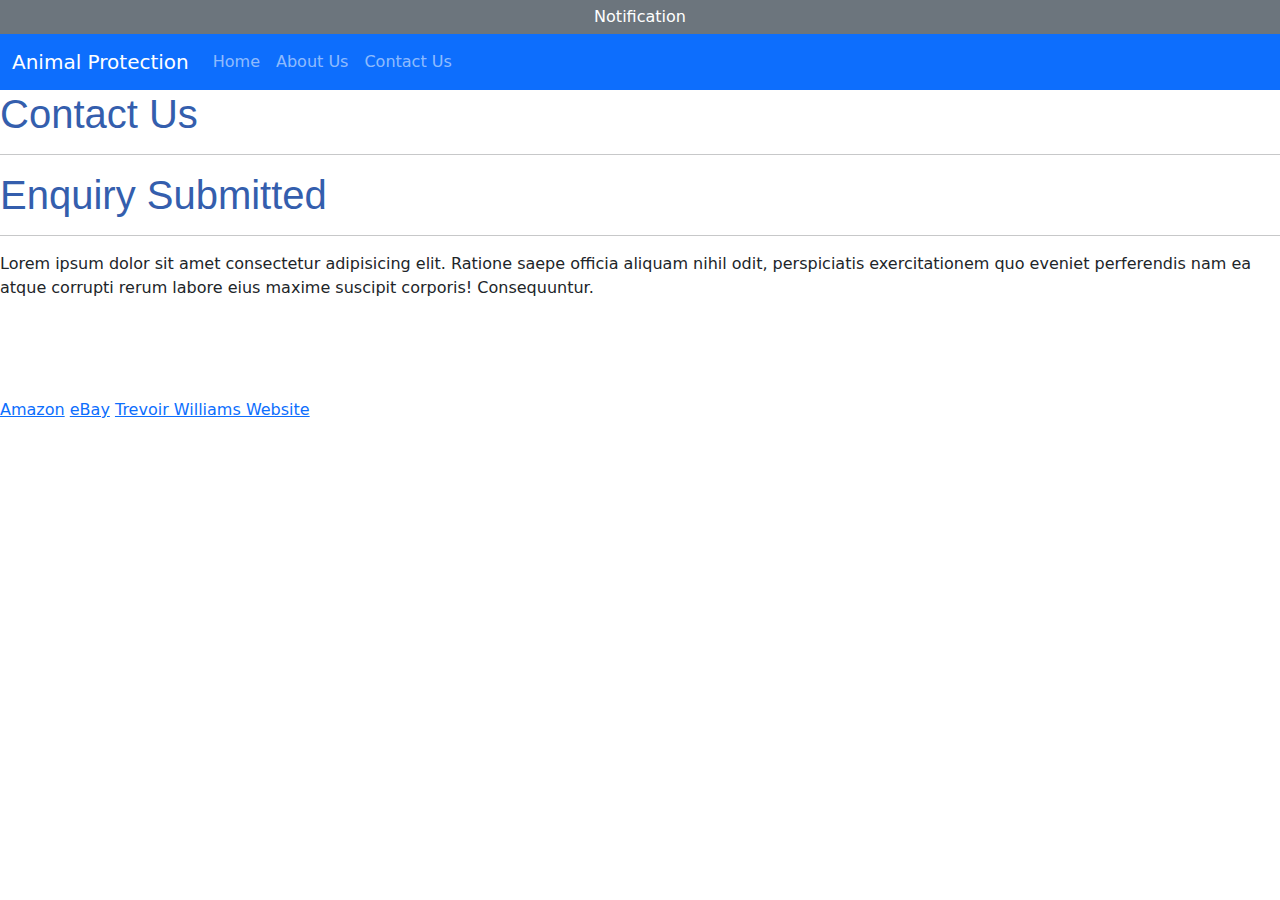
<file: confirmation.html>
<!DOCTYPE html>
<html lang="en">
<head>
    <meta charset="UTF-8">
    <meta name="viewport" content="width=device-width, initial-scale=1.0">
    <title>Confirmation</title>
    <link rel="stylesheet" href="stylesheets/bootstrap.min.css">
    <link rel="stylesheet" href="stylesheets/site.css" />
</head>
<body>
    <header>
        <div id="banner" class="bg-secondary text-white text-center" >
            <p>Notification</p>
        </div>
        <!--<nav>
            <!-- Anchor tags used for internal navigation -->
        <!--    <a href="index.html">Home</a>
            <a href="about_us.html">About Us</a>
            <a href="contact_us.html">Contact Us</a>
        </nav>-->
        <nav class="navbar navbar-expand-lg bg-primary" data-bs-theme="dark">
            <div class="container-fluid">
              <a class="navbar-brand" href="index.html">Animal Protection</a>
              <button class="navbar-toggler" type="button" data-bs-toggle="collapse" data-bs-target="#navbarNavAltMarkup" aria-controls="navbarNavAltMarkup" aria-expanded="false" aria-label="Toggle navigation">
                <span class="navbar-toggler-icon"></span>
              </button>
              <div class="collapse navbar-collapse" id="navbarNavAltMarkup">
                <div class="navbar-nav">
                  <a class="nav-link" aria-current="page" href="index.html">Home</a>
                  <a class="nav-link" href="about_us.html">About Us</a>
                  <a class="nav-link" href="contact_us.html">Contact Us</a>
                </div>
              </div>
            </div>
        </nav>
    </header>

    <main>
        <h1 >Contact Us</h1>
        <hr/>
        <article>
            <h1>Enquiry Submitted</h1>
            <hr/>
            <p>
                Lorem ipsum dolor sit amet consectetur adipisicing elit. Ratione saepe officia aliquam nihil odit, perspiciatis exercitationem quo eveniet perferendis nam ea atque corrupti rerum labore eius maxime suscipit corporis! Consequuntur.
            </p>
        </article>

    </main>

    <footer>
        <br/><br/>
            <a href="https://www.amazon.com">Amazon</a>

            <a href="https://www.ebay.com" target="_blank">eBay</a>
            <a href="https://www.trevoirwilliams.com" target="_blank">Trevoir Williams Website</a>
    </footer>

    <script src="scripts/jquery.min.js"></script>
    <script src="scripts/bootstrap.min.js"></script>
    <script src="scripts/site.js"></script>
    
    
</body>
</html>
</file>
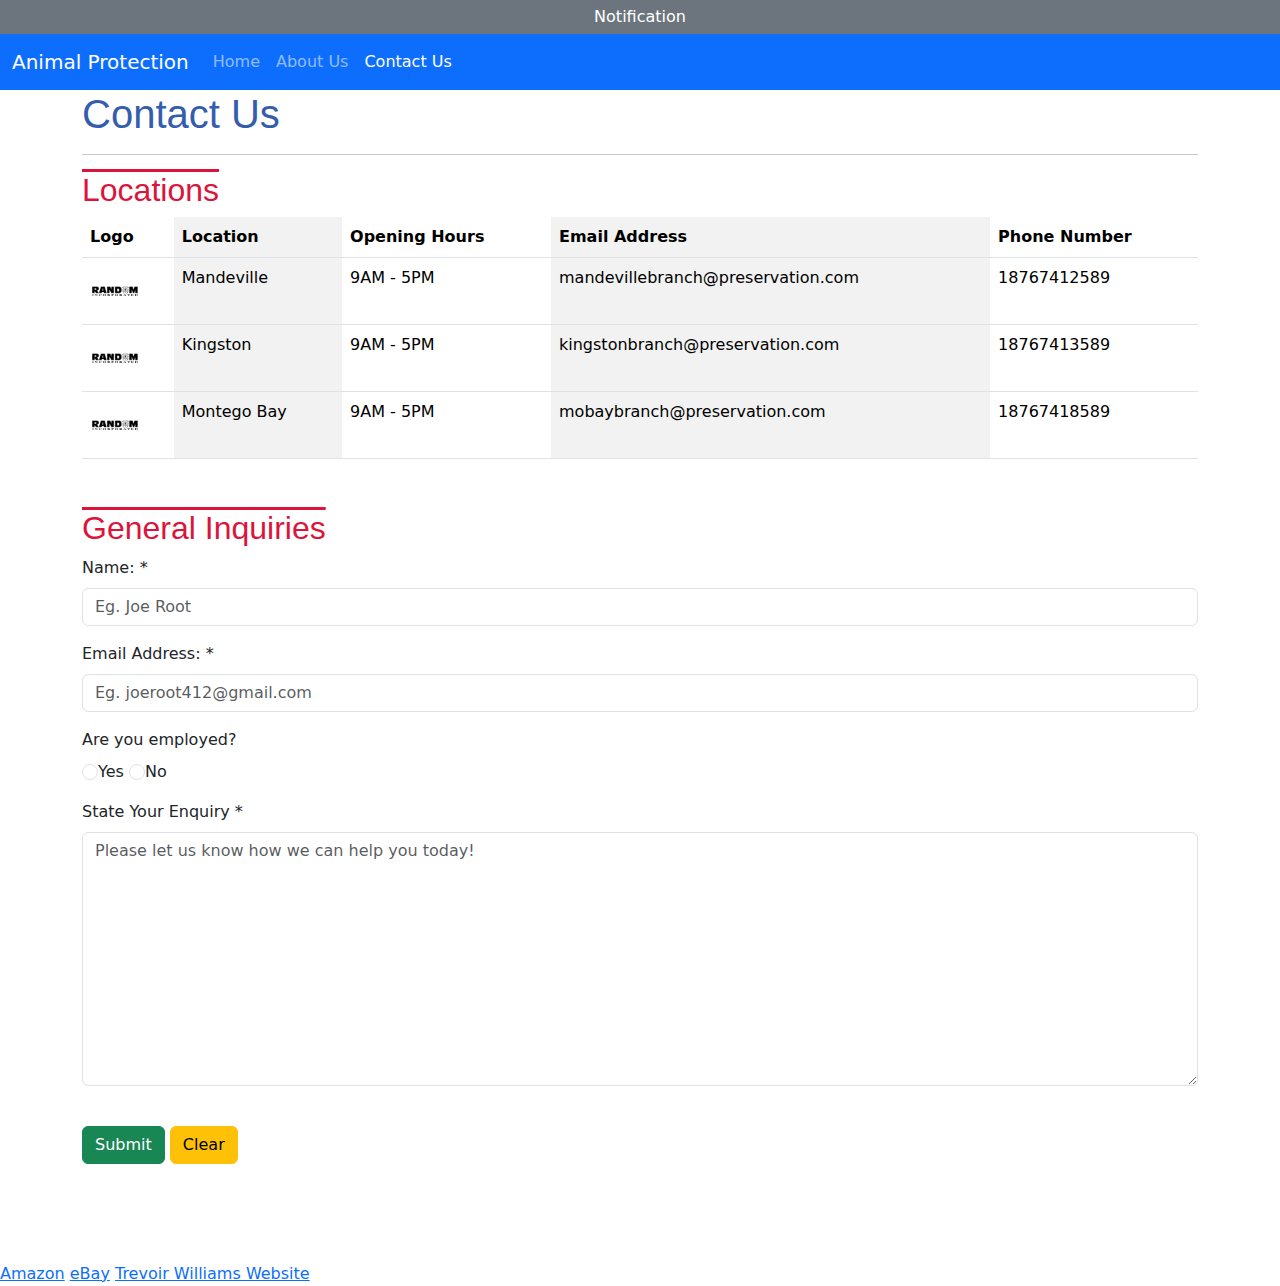
<file: contact_us.html>
<!DOCTYPE html>
<html lang="en">
<head>
    <meta charset="UTF-8">
    <meta name="viewport" content="width=device-width, initial-scale=1.0">
    <title>Contact Us</title>
    <link rel="stylesheet" href="stylesheets/bootstrap.min.css">
    <link rel="stylesheet" href="stylesheets/site.css" />
</head>
<body> 
    <header>
        <div id="banner" class="bg-secondary text-white text-center" >
            <p>Notification</p>
        </div>
        <!-- <nav>
            <!-- Anchor tags used for internal navigation -->
        <!--    <a href="index.html">Home</a>
            <a href="about_us.html">About Us</a>
            <a href="contact_us.html">Contact Us</a>
        </nav> -->
        <nav class="navbar navbar-expand-lg bg-primary" data-bs-theme="dark">
            <div class="container-fluid">
              <a class="navbar-brand" href="index.html">Animal Protection</a>
              <button class="navbar-toggler" type="button" data-bs-toggle="collapse" data-bs-target="#navbarNavAltMarkup" aria-controls="navbarNavAltMarkup" aria-expanded="false" aria-label="Toggle navigation">
                <span class="navbar-toggler-icon"></span>
              </button>
              <div class="collapse navbar-collapse" id="navbarNavAltMarkup">
                <div class="navbar-nav">
                  <a class="nav-link" aria-current="page" href="index.html">Home</a>
                  <a class="nav-link" href="about_us.html">About Us</a>
                  <a class="nav-link" href="contact_us.html">Contact Us</a>
                </div>
              </div>
            </div>
        </nav>
    </header>

    <main class="container">

        <h1 >Contact Us</h1>
        <hr/>
        <article>
                <!-- HTML Table syntax. Table tag, then tr and then th for headers and td for data -->
        <h2>Locations</h2>
        <table class="table table-striped-columns table-hover">
            <tr>
                <th>Logo</th>
                <th>Location</th>
                <th>Opening Hours</th>
                <th>Email Address</th>
                <th>Phone Number</th>
            </tr>
            <tr>
                <td>
                    <img class="logo" src="images/random-logo-png-transparent.png" alt="logo 1"/>
                </td>
                <td>Mandeville</td>
                <td>9AM - 5PM</td>
                <td>mandevillebranch@preservation.com</td>
                <td>18767412589</td>
            </tr>
            <tr>
                <td>
                    <img class="logo" src="images/random-logo-png-transparent.png" alt="logo 1"/>
                </td>
                <td>Kingston</td>
                <td>9AM - 5PM</td>
                <td>kingstonbranch@preservation.com</td>
                <td>18767413589</td>
            </tr>
            <tr>
                <td>
                    <img class="logo" src="images/random-logo-png-transparent.png" alt="logo 1"/>
                </td>
                <td>Montego Bay</td>
                <td>9AM - 5PM</td>
                <td>mobaybranch@preservation.com</td>
                <td>18767418589</td>
            </tr>
        </table>
        </article>

        <article>
            <h2>General Inquiries</h2>
            <!-- HTML form tag. the action attribute navigates to a page after submission. -->
            <form action="confirmation.html" id="contactSite">
                <div class="mb-3">
                    <label for="fullname" class="form-label">Name: *</label><br/>
                    <input required type="text" class="form-control" id="fullname" name="fullname" placeholder="Eg. Joe Root"/>
                </div>
                <div class="mb-3">
                    <label for="email" class="form-label">Email Address: *</label><br/>
                    <input required type="email" class="form-control" id="email" name="emailaddress" placeholder="Eg. joeroot412@gmail.com"/>
                </div>
                <div class="mb-3">
                    <label class="form-label">Are you employed?</label><br/>
                    <input id="yesEmployed" type="radio" value="Y" name="employed" class="form-check-input"/
                    ><label class="form-check-label" for="yesEmployed">
                        Yes
                      </label> 
                    <input id="noEmployed" type="radio" value="N" name="employed" class="form-check-input"/
                    ><label class="form-check-label" for="noEmployed">
                        No
                    </label>    
                </div>
                <div class="mb-3">
                    <label for="enquiry" class="form-label">State Your Enquiry *</label>
                    <textarea class="form-control" required cols="50" rows="10" maxlength="150" id="inquiry" name="inquiry" placeholder="Please let us know how we can help you today!"/></textarea>
                </div>
                <br/>
                <button type="submit" class="btn btn-success">Submit</button>
                <!-- <button type="button" onclick="alert('You Clicked Clear');">Clear</button> -->
                <!-- <button type="button" onclick="ClearForm()">Clear</button> -->
                <button type="reset" class="btn btn-warning" onclick="ClearForm()">Clear</button>
            </form>
        </article>
        
    </main>

    <footer>
        <br/><br/>
            <a href="https://www.amazon.com">Amazon</a>

            <a href="https://www.ebay.com" target="_blank">eBay</a>
            <a href="https://www.trevoirwilliams.com" target="_blank">Trevoir Williams Website</a>
    </footer>
    <script src="scripts/jquery.min.js"></script>
    <script src="scripts/bootstrap.min.js"></script>
    <script src="scripts/site.js"></script>
</body>
</html>
</file>
<file: stylesheets/site.css>
h1{
    color: rgb(52, 94, 173);
}
h2{
    color: crimson;
    text-decoration: overline;
}
h1, h2, h3, h4, h5, h6{
    font-family: 'Franklin Gothic Medium', 'Arial Narrow', Arial, sans-serif;
}
/* p{
    font-family: 'Courier New', Courier, monospace;
} */

#banner{
    /* background-color: darkkhaki; */
    padding-bottom: 5px;
    padding-top: 5px;
    text-align: center;
    /* text-align: center; */
}
#banner p{
    margin: 0;
}

/* #nav, nav{
    background-color: cadetblue;
    padding: 10px;
    text-align: center;
}

#nav a, nav a{
    color: aliceblue;
    text-decoration: none;
    font-size: large;
    margin-right: 10px;
    padding: 10px;
} */

/* #nav a:hover{
    background-color: aquamarine;
    color: cadetblue;
}

nav a:hover{
    background-color: aquamarine;
    color: cadetblue;
} */

/* #footer, footer{
    background-color: #E7E9EB;
    min-height: 150px;
    text-align: center;
}

#footer a, footer a{
    color: blue;
    text-decoration: overline;
} */

/* #main, main{
    width: 80%;
    margin: 0 auto;
} */

article{
    margin-bottom: 50px;
}

.logo{
    height: 50px;
    width: 50px;
}

.DifferentLookingText{
    font-size: larger;
    font-family: Georgia, 'Times New Roman', Times, serif;
    font-weight: bold;
}

.WeirdColor{
    color: darkmagenta;
}
</file>
